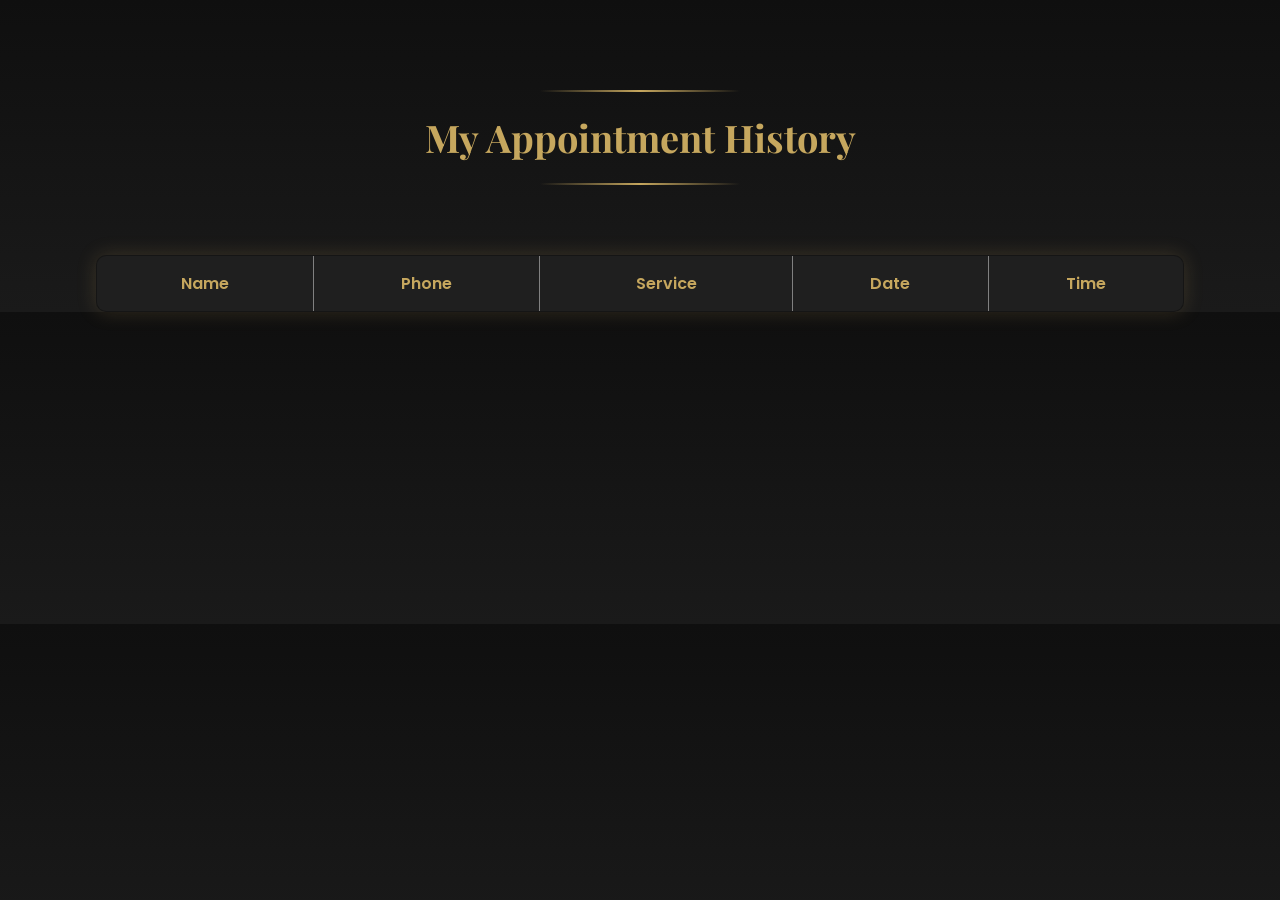
<file: myappointments.html>
<!DOCTYPE html>
<html lang="en">
<head>
    <meta charset="UTF-8">
    <title>My Appointments - Elite Salon</title>
    <link rel="stylesheet" href="myappointments1.css">
    <link href="https://fonts.googleapis.com/css2?family=Playfair+Display:wght@600&family=Poppins:wght@300;400&display=swap" rel="stylesheet">
</head>
<body>
    <div class="welcome-user">
    <h2 id="welcomeText"></h2>
</div>

<body>

<header class="appointments-header">
    <div class="header-line"></div>
    <h1>My Appointment History</h1>
    <div class="header-line"></div>
</header>

<div class="welcome-user">
    <h2 id="welcomeText"></h2>
</div>

<table border="1" width="100%">
    <thead>
        <tr>
            <th>Name</th>
            <th>Phone</th>
            <th>Service</th>
            <th>Date</th>
            <th>Time</th>
        </tr>
    </thead>
    <tbody id="appointmentsBody"></tbody>
</table>

<script>

const data = JSON.parse(localStorage.getItem("latestAppointment"));
const tableBody = document.getElementById("appointmentsBody");

if(data){

    // Welcome message
    document.getElementById("welcomeText").innerText =
        "Welcome, " + data.name + " 👋";

    const row = `
        <tr>
            <td>${data.name}</td>
            <td>${data.phone}</td>
            <td>${data.service}</td>
            <td>${data.date}</td>
            <td>${data.time}</td>
        </tr>
    `;

    tableBody.innerHTML = row;
}

</script>

</body>
</body>
</html>
</file>
<file: myappointments1.css>
/* ===== PAGE BACKGROUND ===== */

body {
    margin: 0;
    font-family: 'Poppins', sans-serif;
    background: linear-gradient(180deg, #0f0f0f, #1a1a1a);
    color: white;
}

/* ===== HEADER ===== */

.appointments-header {
    text-align: center;
    padding: 50px 20px 30px;
}

.appointments-header h1 {
    font-family: 'Playfair Display', serif;
    font-size: 38px;
    color: #C6A75E;
    margin: 20px 0;
}

.header-line {
    height: 2px;
    width: 200px;
    margin: auto;
    background: linear-gradient(to right, transparent, #C6A75E, transparent);
}

/* ===== WELCOME TEXT ===== */

.welcome-user {
    text-align: center;
    margin: 20px 0 40px;
}

.welcome-user h2 {
    color: #C6A75E;
    font-family: 'Playfair Display', serif;
    font-size: 22px;
}

/* ===== TABLE DESIGN ===== */

table {
    width: 85%;
    margin: auto;
    border-collapse: collapse;
    background: #151515;
    border-radius: 10px;
    overflow: hidden;
    box-shadow: 0 0 20px rgba(198, 167, 94, 0.2);
}

/* Table Header */
thead {
    background: #1f1f1f;
}

thead th {
    padding: 15px;
    color: #C6A75E;
    font-weight: 600;
    font-size: 16px;
}

/* Table Rows */
tbody td {
    padding: 15px;
    text-align: center;
    border-bottom: 1px solid rgba(198, 167, 94, 0.2);
    font-size: 14px;
}

/* Hover Effect */
tbody tr:hover {
    background: rgba(198, 167, 94, 0.1);
    transition: 0.3s;
}

/* Responsive */
@media (max-width: 768px) {
    table {
        width: 95%;
        font-size: 12px;
    }

    thead {
        display: none;
    }

    tbody tr {
        display: block;
        margin-bottom: 15px;
        background: #1a1a1a;
        padding: 10px;
    }

    tbody td {
        display: block;
        text-align: right;
        padding: 8px;
        position: relative;
    }

    tbody td::before {
        content: attr(data-label);
        position: absolute;
        left: 10px;
        font-weight: bold;
        color: #C6A75E;
    }
}
</file>
